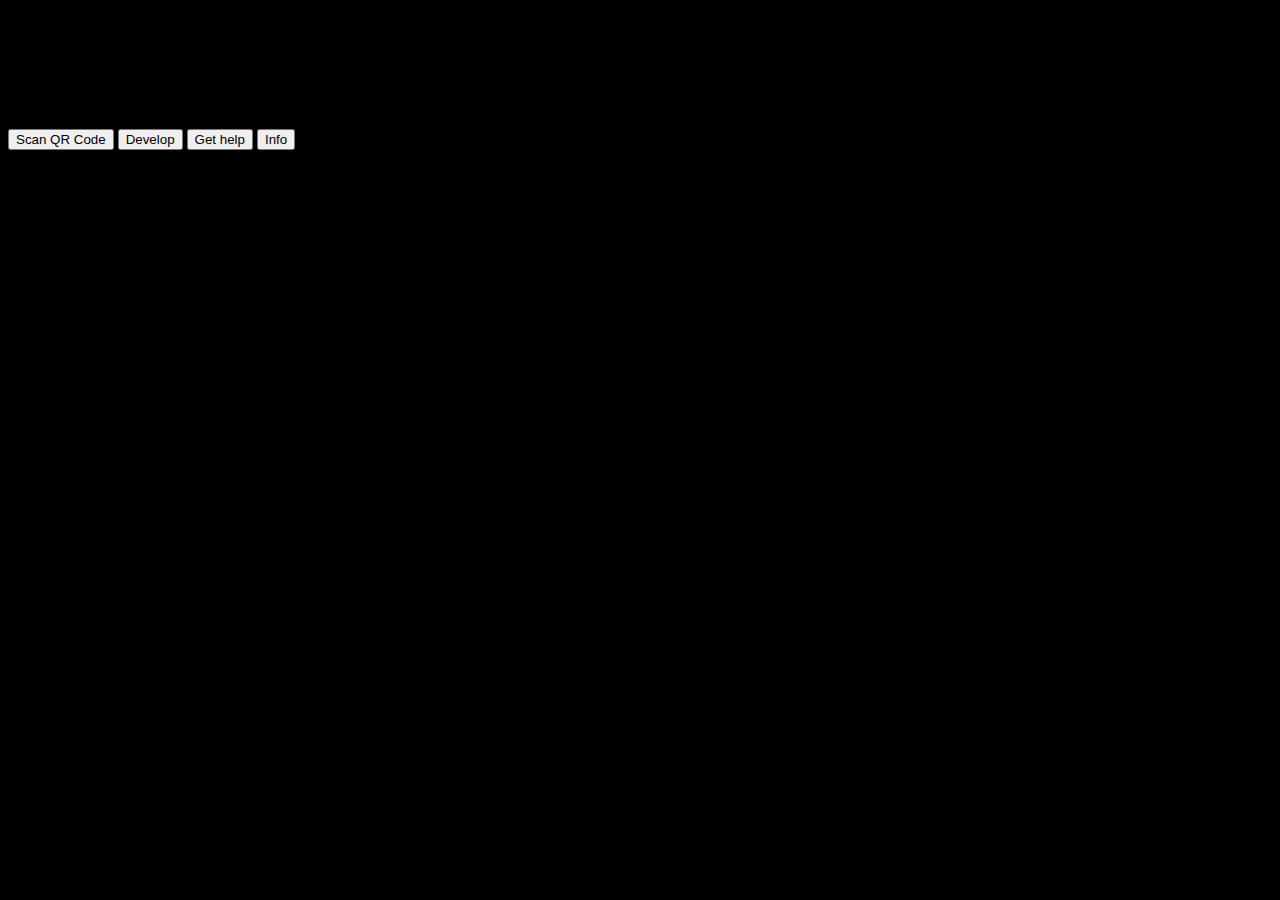
<file: index.html>
<html>
  <head>
    <title>Blu-lion-bot</title>
    <link rel="stylesheet" href="/css/index.css">
    <link rel="icon" type="image/x-icon" href="https://avatars.githubusercontent.com/u/121292566?v=4">
  </head>

  <body> 
  </br><h2><center>NIPUNA</center></h2></br></br>
    <a href="qr.html"> <button>Scan QR Code</button></a>
    <a href="de.html"><button>Develop</button></a>
    <a href="help.html"><button>Get help</button></a>
    <a href="info,html"><button>Info</button></a>
    
  </body>
</html>
</file>
<file: css/index.css>
body {
    background-color: rgb(0, 0, 0);
  }
</file>
